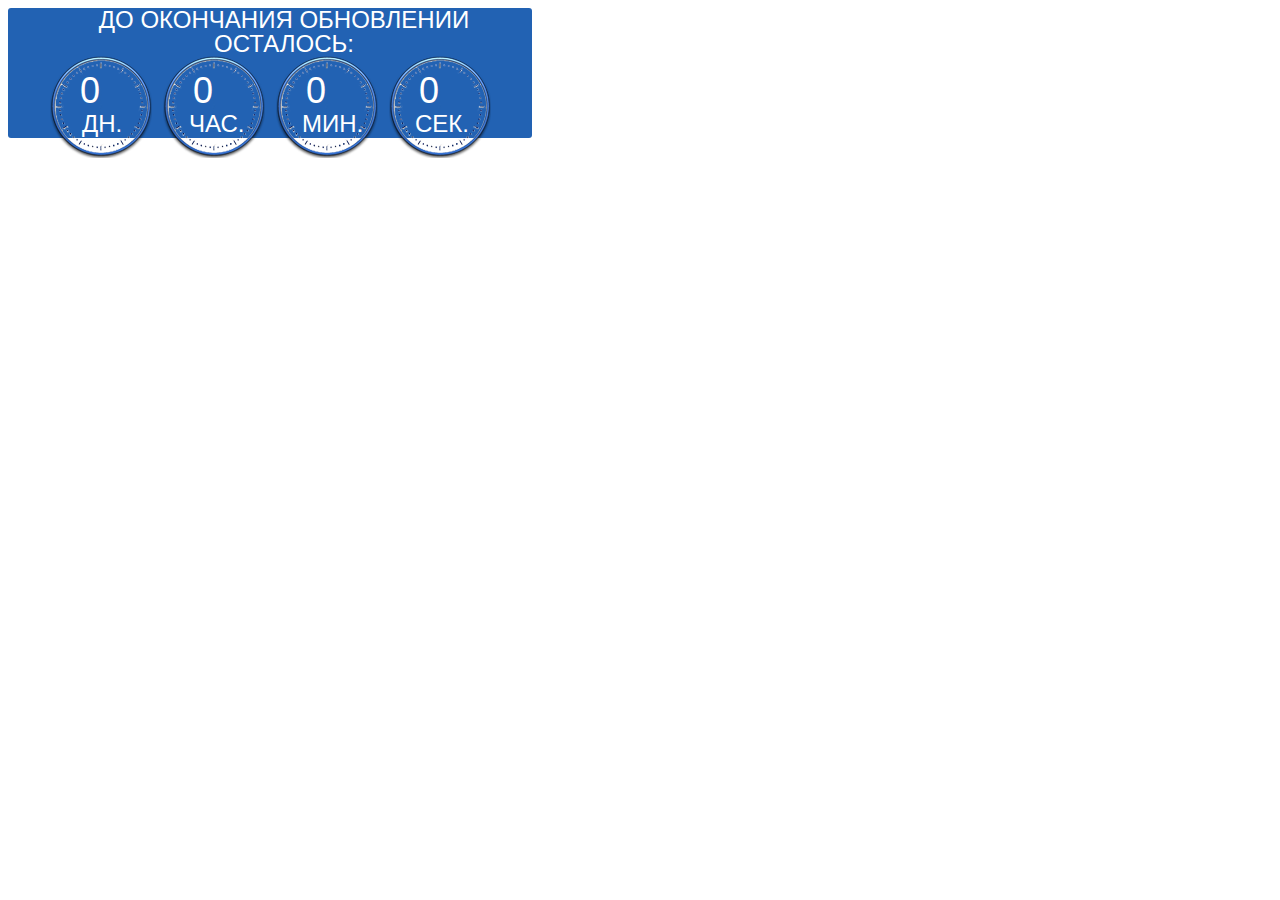
<file: counter/counter/counter.html>
<!DOCTYPE html>
<html lang="ru">
 <head>
  <meta charset="utf-8">
<!-- Заголовок страницы -->
  <title>Таймер обратного отсчёта</title>
	<!-- Стили -->
	<link media="all" href="style.css" rel="stylesheet" />
 </head>
 
 <body>
	<div class="section top">
		<div id="header">
			
		</div><!-- #header -->
		
<!-- ТАЙМЕР (начало) Дата в TargetDate месяц/день/год время в 12-ти часовом формате: AM - до полудня, PM - после полудня -->
		<div id="timer">
			<p style="text-align:center;">До окончания обновлении осталось:</p>			
			<ul class="countdown">
				<li>
					<span class="days">0</span>
					<p class="days_ref">дн.</p>
				</li>
				<li>
					<span class="hours">0</span>
					<p class="hours_ref">час.</p>
				</li>
				<li>
					<span class="minutes">0</span>
					<p class="minutes_ref">мин.</p>
				</li>
				<li>
					<span class="seconds">0</span>
					<p class="seconds_ref">сек.</p>
				</li>
			</ul>
		</div><!-- #timer -->
<!-- ТАЙМЕР (окончание) -->


<!-- Скрипты -->
    <script type="text/javascript" src="http://ajax.googleapis.com/ajax/libs/jquery/1.9.1/jquery.min.js"></script>
    <script type="text/javascript" src="jquery.downCount.js"></script>
<!-- Настройка таймера. date: 'месяц/день/год часы:минуты:секунды'. 24-часовой формат. offset: +2 (часовой пояс, Киев +2). -->
    <script class="source" type="text/javascript">
        $('.countdown').downCount({
            date: '01/06/2020 12:00:00',
            offset: +2
        }, function () {
            $('#timer').css('display', 'none');
        });
    </script>

 </body>
</html>
</file>
<file: counter/counter/style.css>
/*Тело счётчика*/
#timer {width:524px;height:130px;background-color: rgb(34, 98, 179);border-radius: 3px;}
#timer p{font:24px/24px roboto_condensedregular,Arial,san-serif;text-transform:uppercase;color:#fff}
/*Элементы счётчика, день/час/минута/секунда*/
.countdown{color:#fff;display:block;margin:0 auto;width:484px;}
.countdown li{background:url(time.png) no-repeat scroll center 0 transparent;display: inline-block;float:left;width:105px;clear:none;font-family:roboto_condensedlight,Arial,san-serif;font-size:14px;padding-top:14px;padding-bottom:23px;margin-right:8px;margin-bottom:0;}
.countdown li span{display:block;font-family:roboto_condensedlight,Arial,san-serif;font-size:36px;margin-bottom:0;}
/*Отступы для дня*/
.days_ref,p {margin:0;padding-left: 34px;}
.days,p {margin:0;padding-left: 32px;}
/*Отступы для часа*/
.hours,p {margin:0;padding-left: 32px;}
.hours_ref,p {margin:0;padding-left: 28px;}
/*Отступы для минуты*/
.minutes,p {margin:0;padding-left: 32px;}
.minutes_ref,p {margin:0;padding-left: 28px;}
/*Отступы для секунды*/
.seconds,p {margin:0;padding-left: 32px;}
.seconds_ref,p {margin:0;padding-left: 28px;}
</file>
